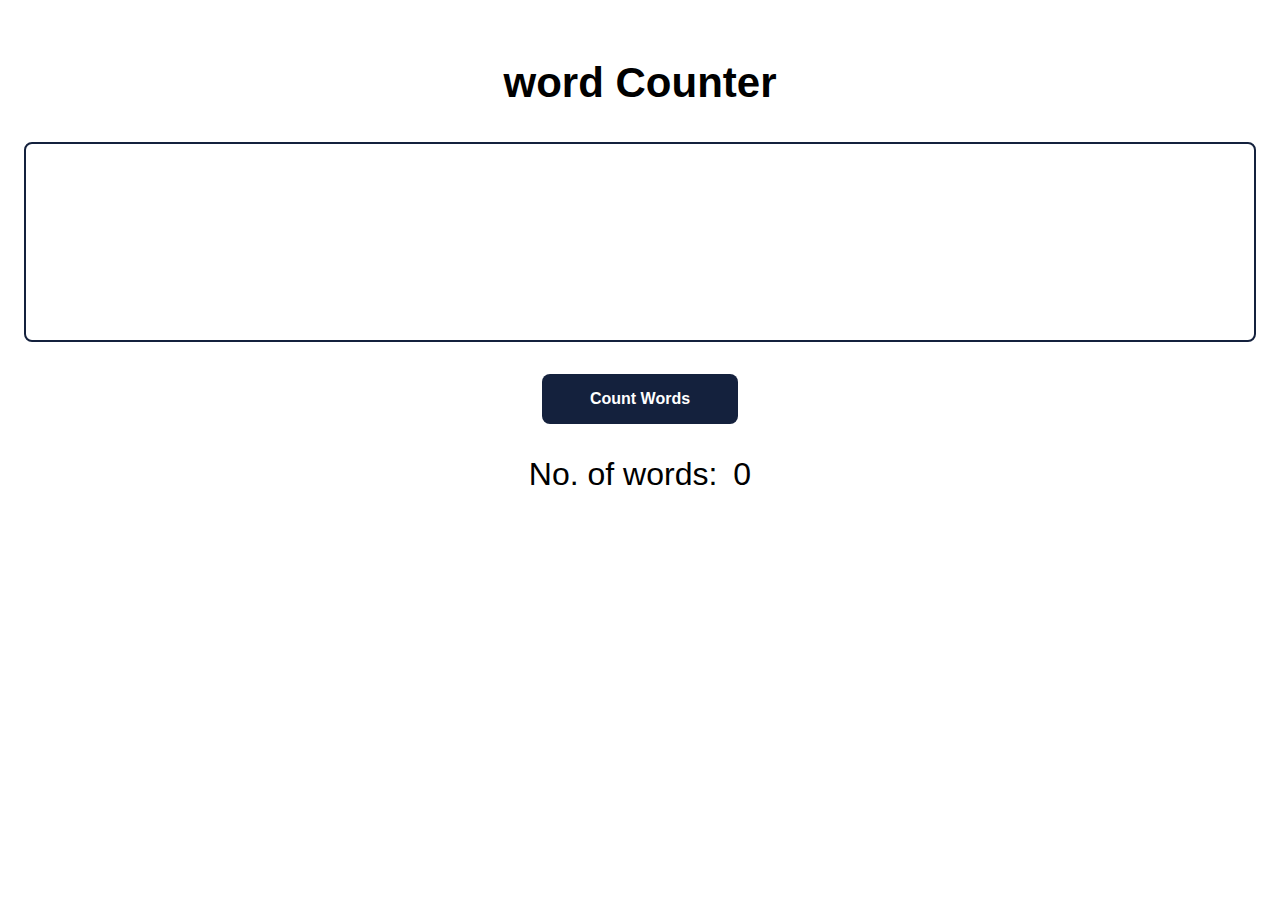
<file: word counter/index.html>
<!DOCTYPE HTML>
<html lang="en">
<head>
    <meta charset="UTF-8">
    <meta http-equiv="X-UA-Compatible"
    content="IE=edge">
    <meta name="viewport"
    content="width=device-width, initial-scale=1.0">
    <title>Document</title>
    <link rel="stylesheet" href="style.css">
</head>
<body>

    <div class ="word-counter-container">
        <h2>word Counter</h2>
        <textarea area name="" id="" cols="30" rows="10"
        class="words"></textarea>
        <button class="count-btn">Count Words</button>
        <div class="word-count">No. of words:
        <spam>0</spam></div>
    </div>

     <script src="main.js"></script>
</body>
</html>
</file>
<file: word counter/style.css>
.word-counter-container {
 padding: 16px;
 font-family: "Roboto", sans-serif;
 text-align: center;
}
 .word-counter-container h2 {
    font-size: 42px;
 }

 .word-counter-container textarea {
    display: block;
    width: 100%;
    height: 200px;
    border: 2px solid #14213d;
    border-radius: 8px;
    padding: 24px;
    box-sizing: border-box;
    font-family:"Roboto",sans-serif;
    font-size: 16px;
    resize: none;
    maxwidth: 800px;
    line-height: 2;
    margin:0 auto;
 }
 
 .word-counter-container .count-btn {
    padding: 16px 48px;
    margin: 32px;
    font-size: 16px;
    font-weight: bold;
    cursor: pointer;
    background: #14213d;
    color: #fff;
    border: none;
    border-radius: 8px;
    transition:all 500ms ease;
 }
 .word-counter-container .count-btn:hover {
    background: #001219;
 }
 .word-counter-container .word-count {
    font-size: 32px;
    display: flex;
    align-items: center;
    justify-content: center;
    gap: 16px;

 }

 .word-counter-container .word-count span {
    font-size: 56px;
    font-weight: bold;
 }
</file>
